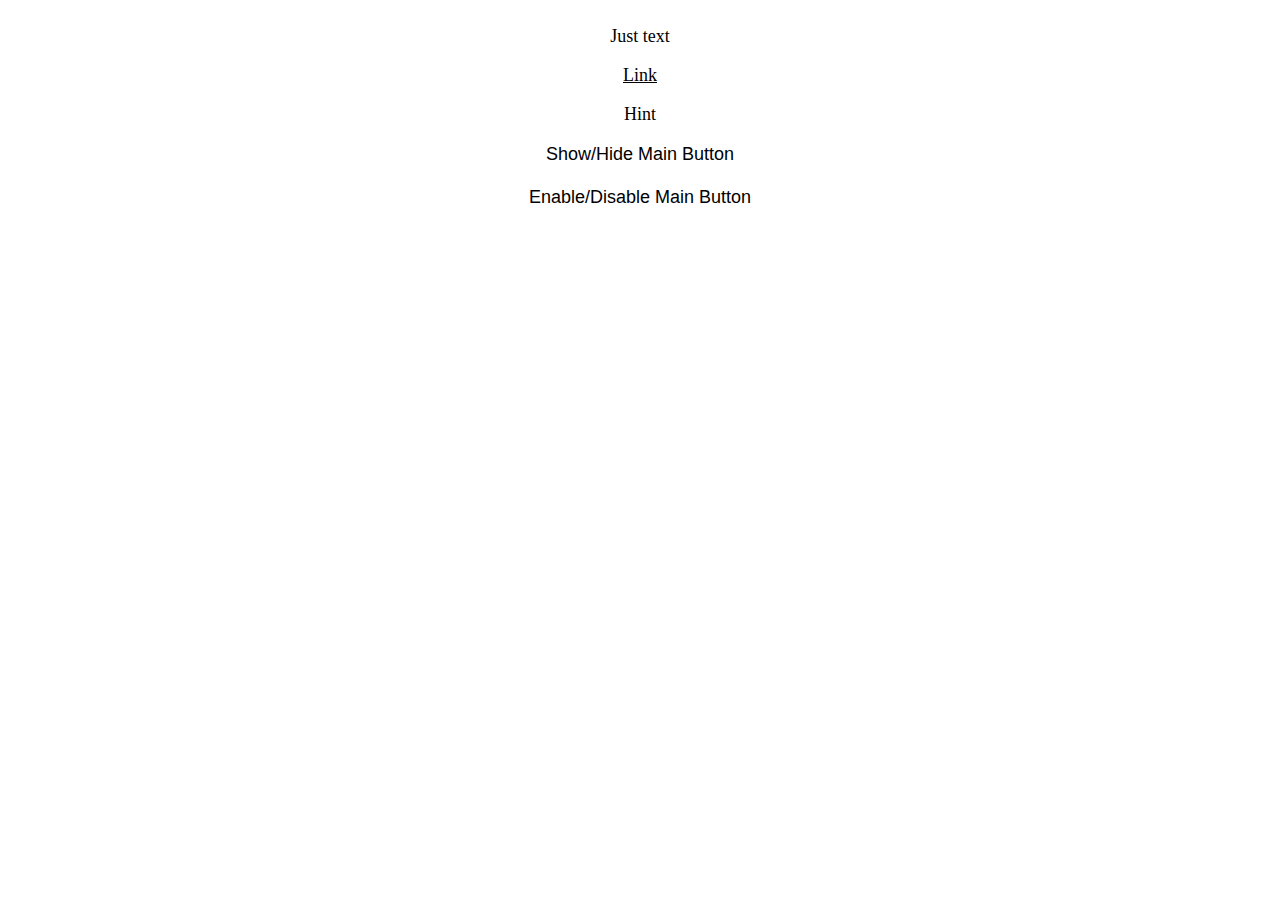
<file: web/index.html>
<!DOCTYPE html>
<html>

<head>
    <meta charset="UTF-8">
    <meta name="viewport" content="width=device-width, initial-scale=1.0">
    <title>Anki Connect Bot</title>
    <link rel="stylesheet" href="https://telegram.org/css/telegram-web.css">
    <link rel="stylesheet" href="mycss.css">
    <script src="https://telegram.org/js/telegram-web-app.js"></script>
</head>

<body>
    <div id="usercard"></div>
    <p>Just text</p>
    <a class="link" href="https://google.com">Link</a>
    <p class="hint">Hint</p>
    <button id="btn" class="button">Show/Hide Main Button</button>
    <button id="btnED" class="button">Enable/Disable Main Button</button>
    <script>
        let tg = window.Telegram.WebApp;
        tg.expand()
        tg.MainButton.text = "Changed Text";
        tg.MainButton.setText("Changed Text1");

        tg.MainButton.textColor = tg.themeParams.button_text_color;
        tg.MainButton.color = "#143F6B";
        tg.MainButton.setParams({ "color": tg.themeParams.button_color });

        let btn = document.getElementById("btn");
        btn.addEventListener('click', function () {
            if (tg.MainButton.isVisible) {
                tg.MainButton.hide();
            }
            else {
                tg.MainButton.show();
            }
        });

        let btnED = document.getElementById("btnED");
        btnED.addEventListener('click', function () {
            if (tg.MainButton.isActive) {
                tg.MainButton.setParams({ "color": "#E0FFFF" });
                tg.MainButton.disable();
            }
            else {
                tg.MainButton.setParams({ "color": tg.themeParams.button_color });
                tg.MainButton.enable();
            }
        });

        let usercard = document.getElementById("usercard");
        let profName = document.createElement('p');
        profName.innerText = `${tg.initDataUnsafe.user.first_name}
${tg.initDataUnsafe.user.last_name}
${tg.initDataUnsafe.user.username} (${tg.initDataUnsafe.user.language_code})`;
        usercard.appendChild(profName);

        let userid = document.createElement('p');
        userid.innerText = `${tg.initDataUnsafe.user.id}`;
        usercard.appendChild(userid);
    </script>
</body>

</html>
</file>
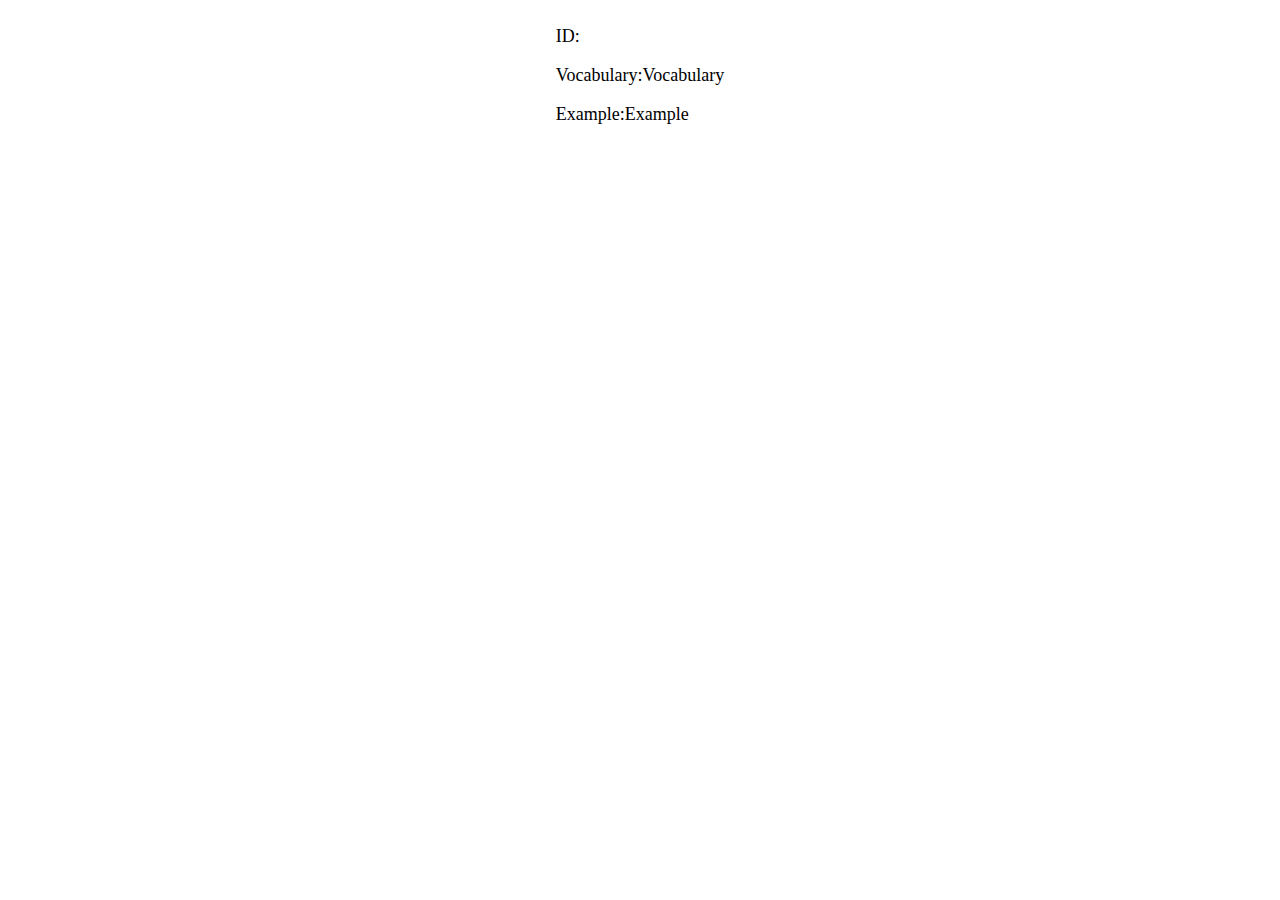
<file: web/edit.html>
<!DOCTYPE html>
<html>

<head>
    <meta charset="UTF-8">
    <meta name="viewport" content="width=device-width, initial-scale=1.0">
    <title>Edit Card</title>
    <link rel="stylesheet" href="https://telegram.org/css/telegram-web.css">
    <link rel="stylesheet" href="mycss.css">
    <script src="https://telegram.org/js/telegram-web-app.js"></script>
</head>

<body>
    <div id="usercard">
        <p>ID:<span id="id"></span></p>
        <p>Vocabulary:<span id="vocabulary">Vocabulary</span></p>
        <p>Example:<span id="example">Example</span></p>
    </div>
    <script>
        let tg = window.Telegram.WebApp;
        let usercard = document.getElementById("usercard");

        let url = new URL(window.location.href);
        // 读取GET参数id，写入id
        let card_id = url.searchParams.get("id");
        let id = document.getElementById("id");
        id.innerText = card_id;

        // 读取GET参数vocabulary，写入vocabulary
        let card_vocabulary = url.searchParams.get("vocabulary");
        let vocabulary = document.getElementById("vocabulary");
        vocabulary.innerText = card_vocabulary;

        // 读取GET参数example，写入example
        let card_example = url.searchParams.get("example");
        let example = document.getElementById("example");
        example.innerText = card_example;

        // 读取GET参数meaning，写入meaning
        let card_meaning = url.searchParams.get("meaning");
        let meaning = document.getElementById("meaning");
        meaning.innerText = card_meaning;
    </script>
</body>
</file>
<file: web/mycss.css>
body {
  color: var(--tg-theme-text-color);
  background: var(--tg-theme-bg-color);
  display: flex;
  flex-direction: column;
  align-items: center;
  font-size: 18px;
}

.hint {
  color: var(--tg-theme-hint-color);
}

.link {
  color: var(--tg-theme-link-color);
}

.button {
  background: var(--tg-theme-button-color);
  color: var(--tg-theme-button-text-color);
  border: none;
  font-size: 18px;
}

.button:not(:last-child) {
  margin-bottom: 20px;
}
</file>
